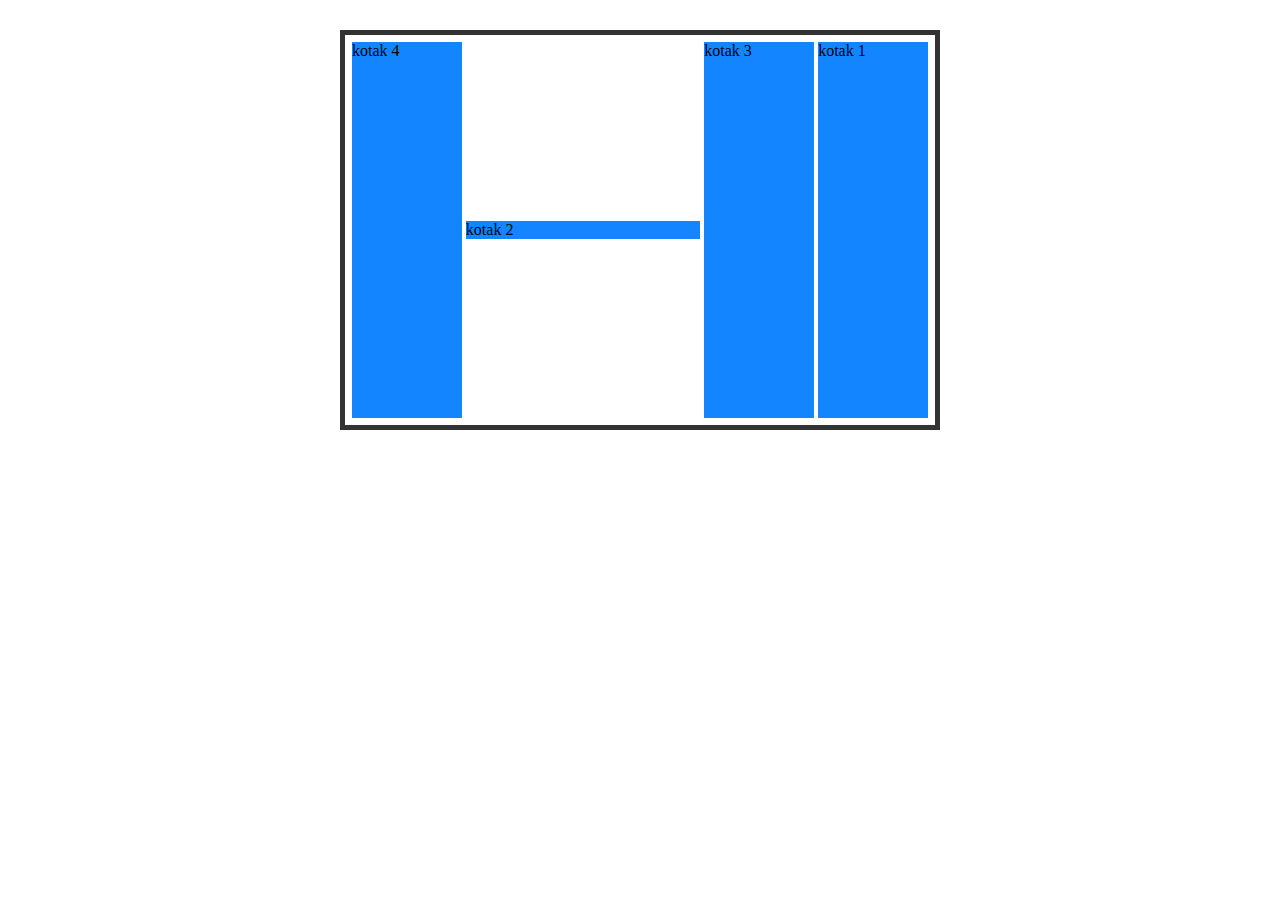
<file: latihan 1/index.html>
<!DOCTYPE html>
<html lang="en">
  <head>
    <meta charset="UTF-8" />
    <meta http-equiv="X-UA-Compatible" content="IE=edge" />
    <meta name="viewport" content="width=device-width, initial-scale=1.0" />
    <link rel="stylesheet" href="style.css" />
    <title>Learn Flexbox</title>
  </head>
  <body>
    <div class="container">
      <div class="kotak-1">kotak 1</div>
      <div class="kotak-2">kotak 2</div>
      <div class="kotak-3">kotak 3</div>
      <div class="kotak-4">kotak 4</div>
      <!-- <div class="kotak-5">kotak 5</div> -->
      <!-- <div class="kotak-6">kotak 6</div> -->
    </div>
  </body>
</html>
</file>
<file: latihan 1/style.css>
.container {
  width: 600px;
  height: 400px;
  border: 5px solid #333;
  margin: 30px auto;
  padding: 5px;
  box-sizing: border-box;
  display: flex;
  /* flex-direction: column; */
  /* flex-wrap: wrap; */
  /* justify-content: center; */
  /* align-items: center; */
  /* align-content: flex-start; */
}

.container div {
  /* width: 120px;
  height: 120px; */
  background-color: rgb(19, 133, 255);
  margin: 2px;
  flex-grow: 1;
}

/* .container div.kotak-3 {
  font-size: 60px;
}
.container div.kotak-4 {
  font-size: 100px;
} */

.container div.kotak-1 {
  order: 3;
}

.container div.kotak-2 {
  order: 1;
  flex-grow: 3;
  align-self: center;
}

.container div.kotak-3 {
  order: 2;
}

/* nilai o akan duluan */
</file>
